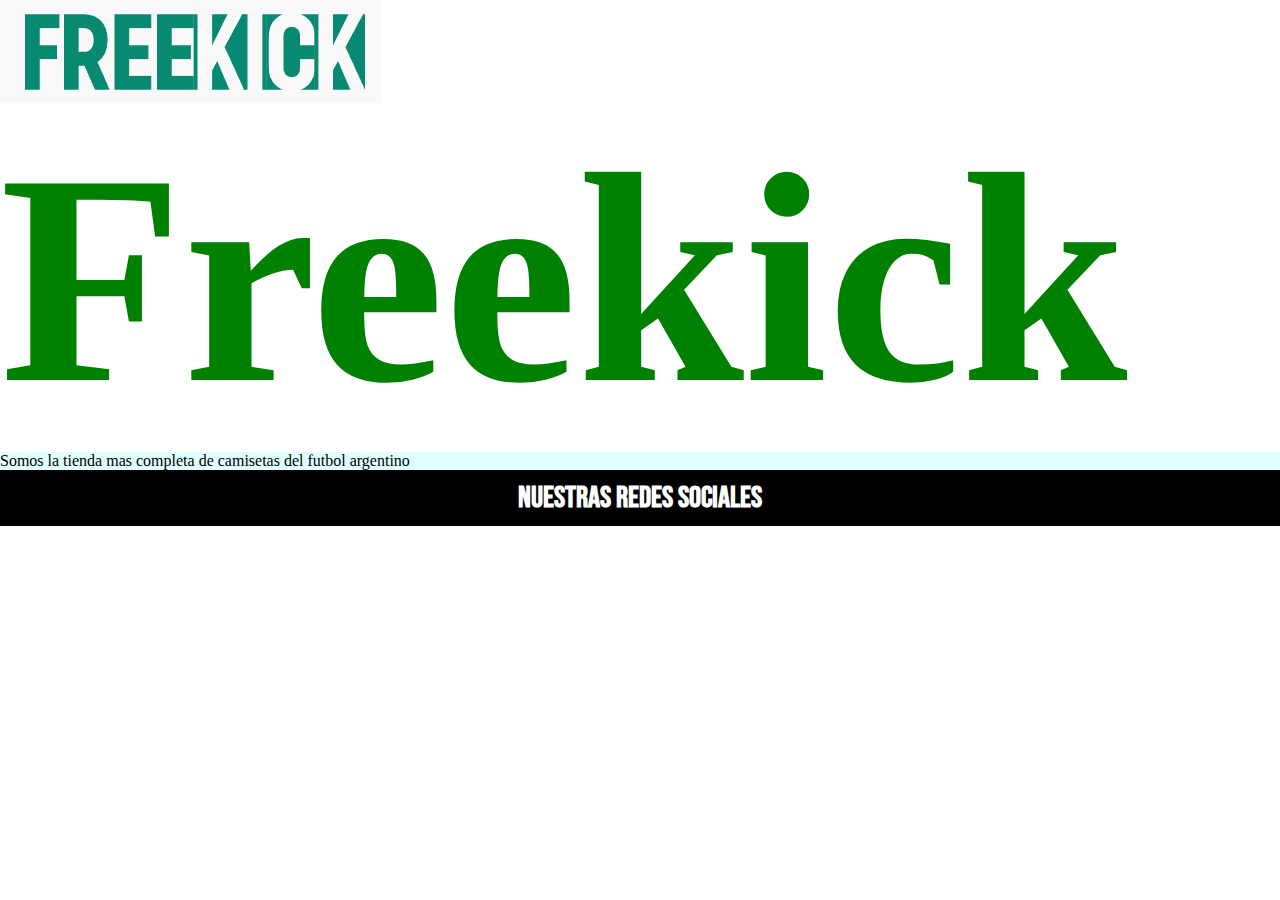
<file: index.html>
<!DOCTYPE html>
<html lang="en">
<head>
    <meta charset="UTF-8">
    <meta http-equiv="X-UA-Compatible" content="IE=edge">
    <meta name="viewport" content="width=device-width, initial-scale=1.0">
    <link rel="stylesheet" href="/assets/css/styles.css">
    <title>Freekick</title>
</head>
<body>
    <header>
        <img src="./assets/img/logo.PNG" alt="">
        <h1>Freekick</h1>
    </header>
    <main>
        <p>Somos la tienda mas completa de camisetas del futbol argentino</p>

    </main>
    <footer>
        <h2>Nuestras redes sociales</h2>
    </footer>
    <script src="script.js"></script>
</body>
</html>
</file>
<file: assets/css/styles.css>
@import url('https://fonts.googleapis.com/css2?family=Bebas+Neue&display=swap');
* {
    margin: 0;
    padding: 0;
    box-sizing: border-box;
}

main{
    background-color: lightcyan;
}

.icono{
    text-align: center;
}
.logo{
    width: 300px;
    height: 120px;
}

.banner{
    background-image: url(../img/banner.png);
    width: 100%;
    height: 500px;
    background-size: cover;
    background-position: center;
    text-align: center;
    filter: brightness(70%);
}
h1{
    font-weight: bolder;
    font-size: 300px;
    color: green;
}
.p1{
    font-size: 20px;
    color: whitesmoke;
}
.texto{
    display: flex;
    justify-content: center;
    flex-direction: column;
    width: 50%;
    text-align: center;
    position: absolute;
    top: 30%;
    left: 25%;
    background-color: rgba(0, 0, 0, 0.5);
}
.principal{
    text-align: center;
    font-family: 'Bebas Neue', sans-serif;
    font-weight: bold;
    text-decoration: underline;
    color: black;
}
.botonCarrito{
    color: black;
}
.contenedorCard{
    display: flex;
    padding: 20px 30px;
    justify-content: space-between;
    flex-wrap: wrap;
}
.tarjeta {
    display: flex;
    flex-direction: column;
    justify-content: space-between;
    flex-wrap: wrap;
    width: 213px;
    border: 10px solid lightgray;
    box-shadow: 2px 2px 8px 4px #d3d3d3d1;
    border-radius: 15px;
    font-family: sans-serif;
}

.titulo {
    font-size: 15px;
    font-weight: bold;
    text-align: center;
}
.cuerpo{
    border-radius: 50px;
}

.boton {
    background: #6699ff;
    padding: 10px;
    text-align: center;
}

button{
    cursor: pointer;
    background-color: #6699ff;
    font-size: 20px;
    text-decoration: none;
    color:black;
    font-weight: bold;
    border: 0px;
}
footer {
    width: 100%;
    height: 100%;
    background-color: black;
    color: white;
    text-align: center;
    font-size: 20px;
    font-family: 'Bebas Neue', sans-serif;
    padding: 10px;
    display: inline-block;
}  
.redSocial{
    color: white;
}

/**  PAGE CARRITO **/

.contenedor-carrito {
    display: flex;
    flex-direction: column;
    gap: 15px;
}
.carrito-vacio{
    text-align: center;
    font-size: 30px;
}

.cantidad{
    text-align: center;
}

.carrito-productos {
    display: flex;
    flex-direction: column;
    gap: 20px;
}

.carrito-producto {
    display: flex;
    justify-content: space-between;
    align-items: center;
    background-color: lightblue;
    padding: 10px;
    padding-right: 20px;
    border-radius: 20px;
}

.carrito-producto-imagen {
    width: 80px;
    border-radius: 20px;
}

.carrito-producto small {
    font-size: 15px;
}
.carrito-producto-cantidad{
    text-size-adjust: 10px
    ;
}
.carrito-producto-eliminar {
    border: 10px;
    background-color: transparent;
    color: crimson;
    cursor: pointer;
}

.carrito-acciones {
    display: flex;
    justify-content: space-between;
}

.carrito-acciones-vaciar {
    border: 10px;
    background-color: lightsteelblue;
    padding: 10px;
    border-radius: 15px;
    text-transform: uppercase;
    cursor: pointer;
}

.carrito-acciones-derecha {
    display: flex;
}

.carrito-acciones-total {
    display: flex;
    background-color: lightsteelblue;
    padding: 20px 10px 10px 10px;
    text-transform: uppercase;
    border-top-left-radius: 10px;
    border-bottom-left-radius: 10px;
    gap: 10px;
    font-weight: bold;
    border-right-style: dashed;
}

.carrito-acciones-comprar {
    border: 10px;
    background-color: lightsteelblue;
    padding: 10px;
    text-transform: uppercase;
    cursor: pointer;
    border-top-right-radius: 10px;
    border-bottom-right-radius: 10px;
}

.header-mobile {
    display: none;
}

.close-menu {
    display: none;
}

.disabled {
    display: none;
}
</file>
